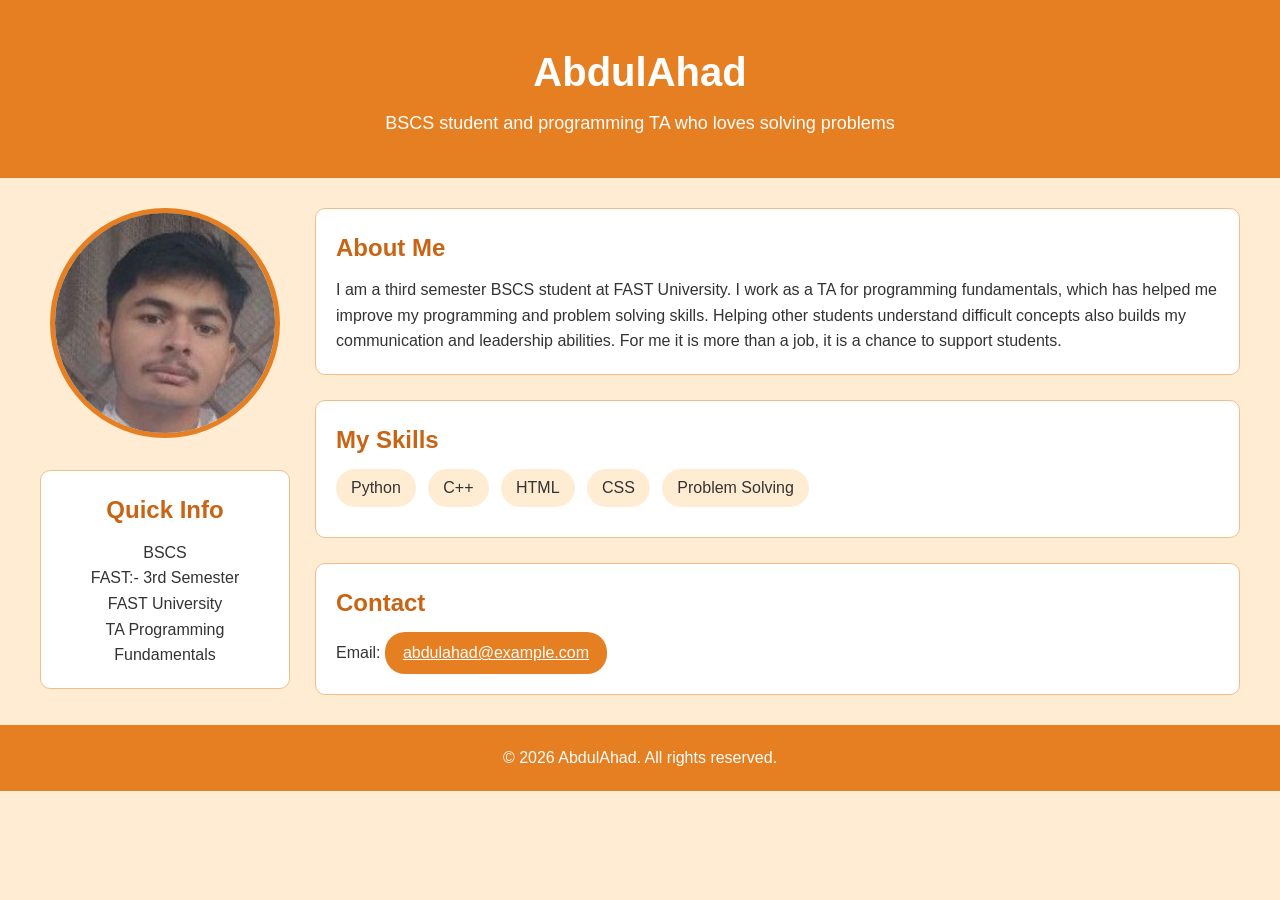
<file: semester_1/ICT/task2/index.html>
<!DOCTYPE html>
<html lang="en">
<head>
    <meta charset="UTF-8">
    <meta name="viewport" content="width=device-width, initial-scale=1.0">
    <title>AbdulAhad - Profile</title>
    <link rel="stylesheet" href="style.css">
</head>
<body>
    <header class="header">
        <h1>AbdulAhad</h1>
        <p>BSCS student and programming TA who loves solving problems</p>
    </header>

    <div class="container">
        <div class="left-side">
            <img id="profile-pic" src="ji.jpeg" alt="Profile picture of AbdulAhad">

            <section class="section info-box">
                <h2>Quick Info</h2>
                <p>BSCS<br>FAST:- 3rd Semester<br>FAST University<br>TA Programming Fundamentals</p>
            </section>
        </div>

        <div class="right-side">
            <section class="section">
                <h2>About Me</h2>
                <p>I am a third semester BSCS student at FAST University. I work as a TA for programming fundamentals, which has helped me improve my programming and problem solving skills. Helping other students understand difficult concepts also builds my communication and leadership abilities. For me it is more than a job, it is a chance to support students.</p>
            </section>

            <section class="section">
                <h2>My Skills</h2>
                <ul class="skills">
                    <li>Python</li>
                    <li>C++</li>
                    <li>HTML</li>
                    <li>CSS</li>
                    <li>Problem Solving</li>
                </ul>
            </section>

            <section class="section">
                <h2>Contact</h2>
                <p>Email: <a class="email-btn" href="mailto:abdulahad@example.com">abdulahad@example.com</a></p>
            </section>
        </div>
    </div>

    <footer class="footer">
        <p>&copy; 2026 AbdulAhad. All rights reserved.</p>
    </footer>
</body>
</html>
</file>
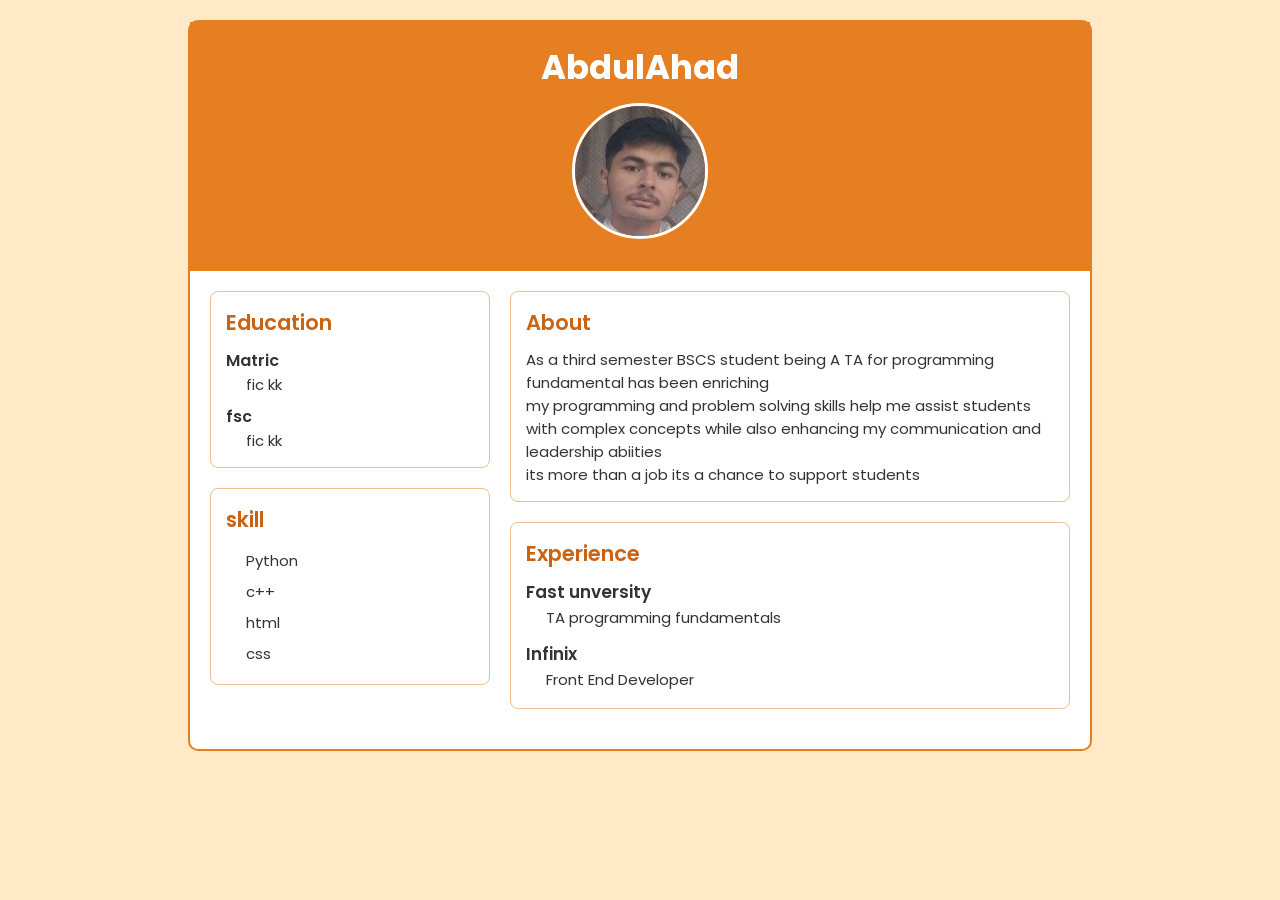
<file: semester_1/ICT/task1/AbdulAhad.html>
<!DOCTYPE html>
<html lang="en">
<head>
    <meta charset="UTF-8">
    <meta name="viewport" content="width=device-width, initial-scale=1.0">
    <link href="https://fonts.googleapis.com/css2?family=Poppins:wght@400;600;700&display=swap" rel="stylesheet">
    <link rel="stylesheet" href="style.css">
    <title>CV</title>
</head>
<body >
    <div class="cv">
        <div class="header">
            <h1 class="name">AbdulAhad</h1>
            <img class="photo" src="ji.jpeg">
        </div>
        <div class="content">
            <div class="sidebar">
                <div class="box education">
                    <h2 class="box-title">Education</h2>
                    <ol class="edu-list">
                        <li class="edu-item">Matric</li>
                        <ul class="edu-sub">
                            <li>fic kk</li>
                        </ul>
                        <li class="edu-item">fsc</li>
                        <ul class="edu-sub">
                            <li>fic kk</li>
                        </ul>
                    </ol>
                </div>
                <div class="box skills">
                    <h2 class="box-title">skill</h2>
                    <ul class="skill-list">
                        <li>Python</li>
                        <li>c++</li>
                        <li>html</li>
                        <li>css</li>
                    </ul>
                </div>
            </div>
            <div class="main">
                <div class="box about">
                    <h2 class="box-title">About</h2>
                    <p class="about-text">As a third semester BSCS student being A TA for programming fundamental has been enriching<br> my programming and problem solving skills help me assist students with complex concepts while also enhancing my communication and leadership abiities<br> its more than a job its a chance to support students</p>
                </div>
                <div class="box experience">
                    <h2 class="box-title">Experience</h2>
                    <ul class="job"><h3 class="job-title">Fast unversity</h3></ul>
                    <ul class="job-list">
                        <li>TA programming fundamentals</li>
                    </ul>
                    <ul class="job"><h3 class="job-title">Infinix</h3></ul>
                    <ul class="job-list">
                        <li>Front End Developer</li>
                    </ul>
                </div>
            </div>
        </div>
    </div>
</body>
</html>
</file>
<file: semester_1/ICT/task2/style.css>
body {
    margin: 0;
    font-family: Arial, sans-serif;
    background-color: rgb(255, 236, 210);
    color: rgb(51, 51, 51);
    line-height: 1.6;
}

.header {
    background-color: rgb(230, 126, 34);
    color: rgb(255, 255, 255);
    text-align: center;
    padding: 40px 20px;
}

.header h1 {
    margin: 0 0 5px 0;
    font-size: 40px;
}

.header p {
    margin: 0;
    font-size: 18px;
}

.container {
    display: flex;
    align-items: flex-start;
    gap: 25px;
    padding: 30px 40px;
}

.left-side {
    width: 250px;
    text-align: center;
}

.right-side {
    flex: 1;
    display: flex;
    flex-direction: column;
    gap: 25px;
}

#profile-pic {
    width: 220px;
    height: 220px;
    margin-bottom: 25px;
    object-fit: cover;
    border-radius: 50%;
    border: 5px solid rgb(230, 126, 34);
}

.section {
    padding: 20px;
    background-color: rgb(255, 255, 255);
    border: 1px solid rgb(240, 190, 140);
    border-radius: 10px;
}

.section h2 {
    margin: 0 0 10px 0;
    color: rgb(200, 100, 20);
}

.section p {
    margin: 0;
}

.info-box {
    text-align: center;
}

.skills {
    margin: 0;
    padding: 0;
    list-style: none;
}

.skills li {
    display: inline-block;
    
    margin: 0 8px 10px 0;
    padding: 6px 15px;
    background-color: rgb(255, 236, 210);
    border-radius: 20px;
}

.email-btn {
    display: inline-block;
    padding: 8px 18px;
    background-color: rgb(230, 126, 34);
    color: rgb(255, 255, 255);
    border-radius: 20px;
}

.email-btn:hover {
    background-color: rgb(180, 90, 15);
}

.footer {
    text-align: center;
    padding: 20px;
    background-color: rgb(230, 126, 34);
    color: rgb(255, 255, 255);
}

.footer p {
    margin: 0;
}

@media (max-width: 700px) {
    .container {
        flex-direction: column;
        align-items: stretch;
        padding: 20px;
    }

    .left-side {
        width: auto;
    }
}
</file>
<file: semester_1/ICT/task1/style.css>
body {
    margin: 0;
    padding: 20px;
    background-color: rgb(255, 233, 198);
    font-family: "Poppins", Arial, sans-serif;
    color: rgb(51, 51, 51);
}

.cv {
    max-width: 900px;
    margin: 0 auto;
    background-color: rgb(255, 255, 255);
    border: 2px solid rgb(230, 126, 34);
    border-radius: 10px;
}

.header {
    background-color: rgb(230, 126, 34);
    color: rgb(255, 255, 255);
    padding: 25px 20px;
    text-align: center;
}

.name {
    margin: 0 0 15px 0;
    font-size: 34px;
    font-weight: 700;
    line-height: 1.2;
}

.photo {
    width: 130px;
    height: 130px;
    object-fit: cover;
    border: 3px solid rgb(255, 255, 255);
    border-radius: 50%;
}

.content {
    display: flex;
    gap: 20px;
    padding: 20px;
}

.sidebar {
    flex: 1;
}

.main {
    flex: 2;
}

.box {
    margin-bottom: 20px;
    padding: 15px;
    background-color: rgb(255, 255, 255);
    border: 1px solid rgb(240, 190, 140);
    border-radius: 8px;
}

.box-title {
    margin: 0 0 10px 0;
    font-size: 21px;
    font-weight: 600;
    color: rgb(200, 100, 20);
}

.about-text {
    margin: 0;
    font-size: 15px;
}

.edu-list,
.skill-list,
.job-list,
.edu-sub,
.job {
    list-style:none ;
    margin: 0;
    padding: 0;
}

.edu-item {
    margin-top: 8px;
    font-size: 16px;
    font-weight: 600;
}

.edu-sub {
    padding-left: 20px;
    font-size: 15px;

}




.skill-list li {
 
    padding: 4px 0 4px 20px;
    font-size: 15px;
}



.job {
    margin-top: 12px;
}

.job-title {
    margin: 0;
    font-size: 17px;
    font-weight: 600;
    line-height: 1.4;
}

.job-list li {
    padding: 2px 0 2px 20px;
    font-size: 15px;
    line-height: 1.5;
}



.skill-list li:hover,
.job-list li:hover,
.edu-item:hover {
    color: rgb(230, 126, 34);
}

.photo:hover {
    transform: scale(1.05);
}

@media (max-width: 600px) {
    body {
        padding: 10px;
    }

    .content {
        flex-direction: column;
        padding: 10px;
    }

    .name {
        font-size: 26px;
    }

    .photo {
        width: 100px;
        height: 100px;
    }
}
</file>
